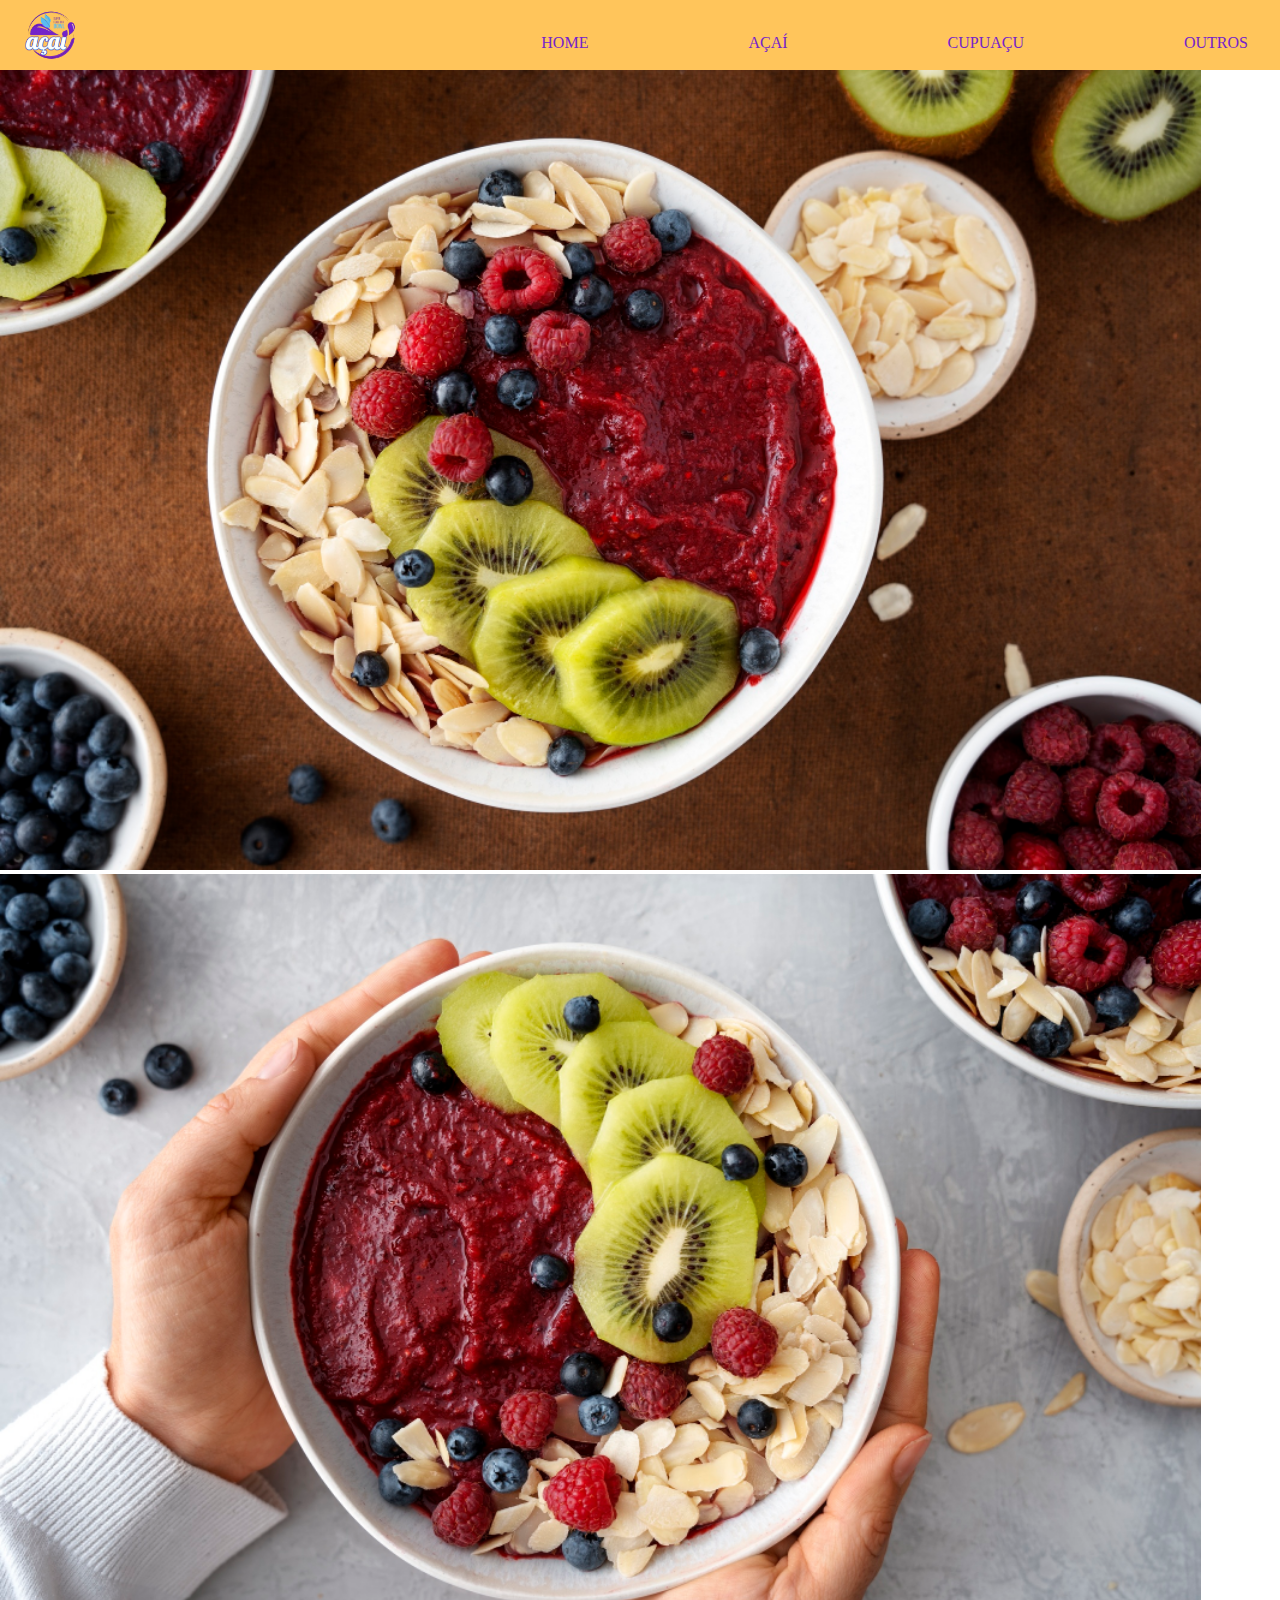
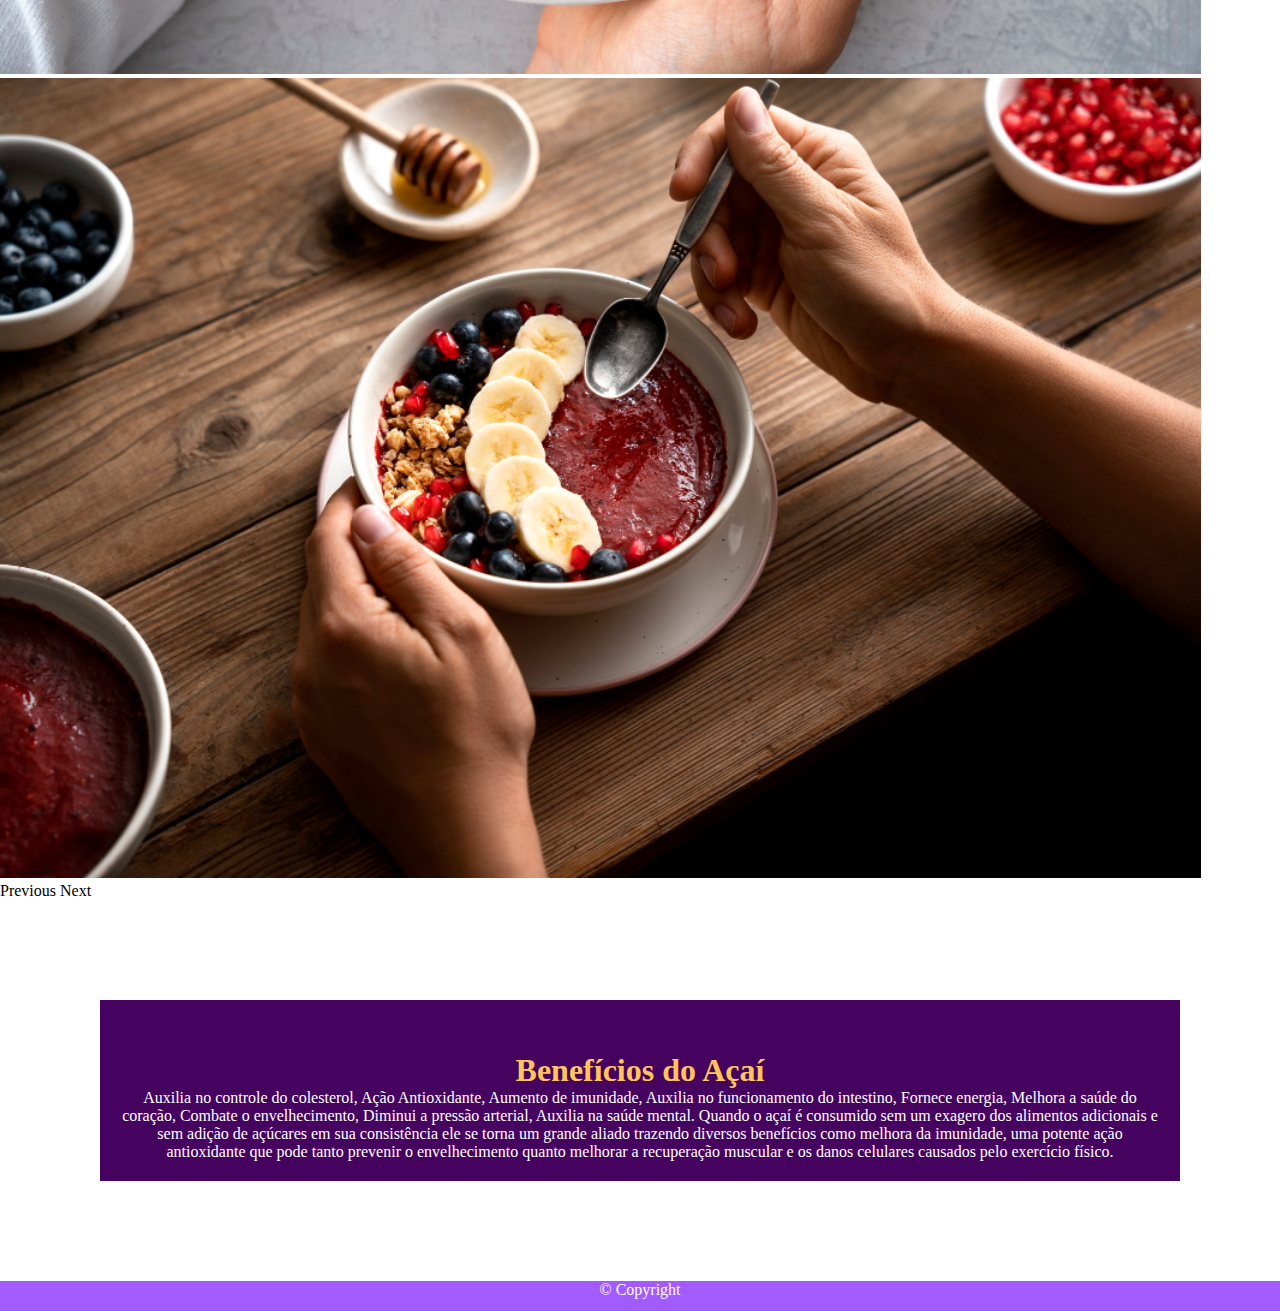
<file: index.html>
<!DOCTYPE html>
<html lang="pt-BR">
<head>
    <meta charset="UTF-8">
    <meta http-equiv="X-UA-Compatible" content="IE=edge">
    <meta name="viewport" content="width=device-width, initial-scale=1.0">
    <title>Prova 1</title>
    <link href="https://cdn.jsdelivr.net/npm/bootstrap@5.3.0-alpha3/dist/css/bootstrap.min.css" rel="stylesheet" integrity="sha384-KK94CHFLLe+nY2dmCWGMq91rCGa5gtU4mk92HdvYe+M/SXH301p5ILy+dN9+nJOZ" crossorigin="anonymous">
    <link rel="stylesheet" href="style.css">
</head>
<body>
    <nav>
        <img id="logo" src="img/33759809_8087039-removebg-preview.png" alt="">
        <div class="paginas">
           <ul>
               <li class="links"><a href="index.html">
                   HOME
               </li></a>

               <li class="links"><a href="açai.html">
                   AÇAÍ
               </li></a>

               <li class="links"><a href="cupuaçu.html">
                   CUPUAÇU
               </li></a>

               <li class="links"><a href="outros.html">
                   OUTROS
               </li></a>
           </ul> 
        </div>
        
    </nav>
    <main class="main-home">
        <div id="carouselExampleAutoplaying" class="carousel slide" data-bs-ride="carousel">
            <div class="carousel-inner">
              <div class="carousel-item active">
                <img src="img/wepik-export-20230508175109JB9m.png" class="d-block w-100" alt="...">
              </div>
              <div class="carousel-item">
                <img src="img/wepik-export-202305081907202YU8.png" class="d-block w-100" alt="...">
              </div>
              <div class="carousel-item">
                <img src="img/wepik-export-20230508175310by1X.png" class="d-block w-100" alt="...">
              </div>
            </div>
            <button-c class="carousel-control-prev" type="button" data-bs-target="#carouselExampleAutoplaying" data-bs-slide="prev">
              <span class="carousel-control-prev-icon" aria-hidden="true"></span>
              <span class="visually-hidden">Previous</span>
            </button-c>
            <button-c class="carousel-control-next" type="button" data-bs-target="#carouselExampleAutoplaying" data-bs-slide="next">
              <span class="carousel-control-next-icon" aria-hidden="true"></span>
              <span class="visually-hidden">Next</span>
            </button-c>
          </div>

          <div class="sobre">
            <div class="textos-home">
              <h1 class="titulo-sobre">Benefícios do Açaí</h1>
              <p class="paragrafo-sobre">
                  Auxilia no controle do colesterol,
                  Ação Antioxidante,
                  Aumento de imunidade,
                  Auxilia no funcionamento do intestino,
                  Fornece energia,
                  Melhora a saúde do coração,
                  Combate o envelhecimento,
                  Diminui a pressão arterial,
                  Auxilia na saúde mental.
                  Quando o açaí é consumido sem um exagero dos alimentos adicionais e sem adição de açúcares em sua consistência ele se torna um grande aliado trazendo diversos benefícios como melhora da imunidade, uma potente ação antioxidante que pode tanto prevenir o envelhecimento quanto melhorar a recuperação muscular e os danos celulares causados pelo exercício físico.</p>
              </div>  
          </div>

    </main>

    <footer>
        &copy; Copyright
    </footer>

    <script src="https://cdn.jsdelivr.net/npm/bootstrap@5.3.0-alpha3/dist/js/bootstrap.bundle.min.js" integrity="sha384-ENjdO4Dr2bkBIFxQpeoTz1HIcje39Wm4jDKdf19U8gI4ddQ3GYNS7NTKfAdVQSZe" crossorigin="anonymous"></script>
</body>
</html>
</file>
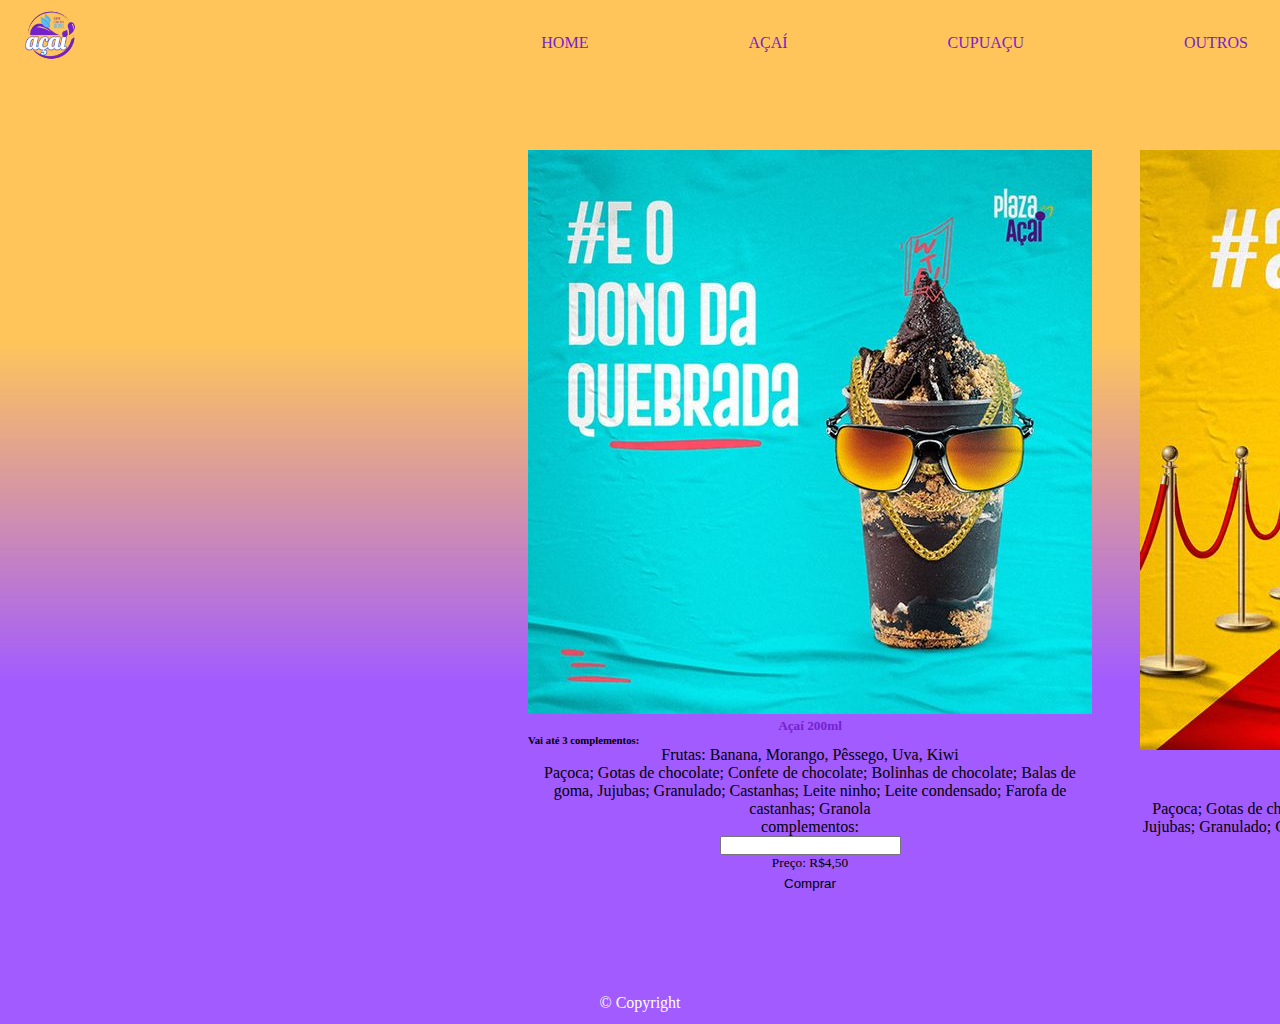
<file: açai.html>
<!DOCTYPE html>
<html lang="pt-BR">
<head>
    <meta charset="UTF-8">
    <meta http-equiv="X-UA-Compatible" content="IE=edge">
    <meta name="viewport" content="width=device-width, initial-scale=1.0">
    <title>Prova 1</title>
    <link href="https://cdn.jsdelivr.net/npm/bootstrap@5.3.0-alpha3/dist/css/bootstrap.min.css" rel="stylesheet" integrity="sha384-KK94CHFLLe+nY2dmCWGMq91rCGa5gtU4mk92HdvYe+M/SXH301p5ILy+dN9+nJOZ" crossorigin="anonymous">
    <link rel="stylesheet" href="style.css">
</head>
<body class="body-açai">
    <nav>
        <img id="logo" src="img/33759809_8087039-removebg-preview.png" alt="">
        <div class="paginas">
           <ul>
               <li class="links"><a href="index.html">
                   HOME
               </li></a>

               <li class="links"><a href="açai.html">
                   AÇAÍ
               </li></a>

               <li class="links"><a href="cupuaçu.html">
                   CUPUAÇU
               </li></a>

               <li class="links"><a href="outros.html">
                   OUTROS
               </li></a>
           </ul> 
        </div>
        
    </nav>
    <main>
     
        <div class="tamanho-card">
            <div class="col">
              <div class="card h-10">
                <img src="img/açai200ml.jpg" class="card-img-top" alt="...">
                <div class="card-body">
                  <h5 class="card-title">Açaí 200ml</h5>
                  <h6 class="card-text- ">Vai até 3 complementos:</h6>
                  <p class="card-text"> Frutas: Banana, Morango, Pêssego, Uva, Kiwi</p>
                  <p class="card-text">Paçoca; Gotas de chocolate; Confete de chocolate; Bolinhas de chocolate; Balas de goma, Jujubas; Granulado; Castanhas; Leite ninho; Leite condensado; Farofa de castanhas; Granola</p>

                </div>
                <div class="card-footer">
                    <label for="">complementos:</label>
                  <input type="text" name="" id="">
                  <small class="text-body-secondary">Preço: R$4,50</small>
                  <button type="button" class="bnt btn-light"> Comprar</button>
                </div>
              </div>
            </div>

            <div class="col">
              <div class="card h-100">
                <img src="img/açai300ml.jpg" class="card-img-top" alt="...">
                <div class="card-body">
                  <h5 class="card-title">Açaí 300ml</h5>
                  <h6 class="card-text ">Vai até 4 complementos:</h6>
                  <p class="card-text"> Frutas: Banana, Morango, Pêssego, Uva, Kiwi</p>
                  <p class="card-text">Paçoca; Gotas de chocolate; Confete de chocolate; Bolinhas de chocolate; Balas de goma, Jujubas; Granulado; Castanhas; Leite ninho; Leite condensado; Farofa de castanhas; Granola</p>


                </div>
                <div class="card-footer">
                    <label for="">complementos:</label>
                  <input type="text" name="" id="complementos">
                  <small class="text-body-secondary">Preço: R$7,00</small>
                  <button type="button" class="bnt btn-light"> Comprar</button>
                </div>
              </div>
            </div>
            <div class="col">
              <div class="card h-100">
                <img src="img/açai500ml.jpg" class="card-img-top" alt="...">
                <div class="card-body">
                  <h5 class="card-title">Açaí 500ml</h5>
                  <h6 class="card-text ">Vai até 5 complementos:</h6>
                  <p class="card-text"> Frutas: Banana, Morango, Pêssego, Uva, Kiwi</p>
                  <p class="card-text">Paçoca; Gotas de chocolate; Confete de chocolate; Bolinhas de chocolate; Balas de goma, Jujubas; Granulado; Castanhas; Leite ninho; Leite condensado; Farofa de castanhas; Granola</p>

                </div>

                <dCiv class="card-footer">
                    <label for="">complementos:</label>
                  <input type="text" name="" id="">  
                  <small class="text-body-secondary">Preço: R$10,00</small>
                  <button type="button" class="bnt btn-light"> Comprar</button>
                </dCiv>
              </div>
            </div>
          </div>    

    </main>

    <footer>
        &copy; Copyright
    </footer>

    <script src="https://cdn.jsdelivr.net/npm/bootstrap@5.3.0-alpha3/dist/js/bootstrap.bundle.min.js" integrity="sha384-ENjdO4Dr2bkBIFxQpeoTz1HIcje39Wm4jDKdf19U8gI4ddQ3GYNS7NTKfAdVQSZe" crossorigin="anonymous"></script>
</body>
</html>
</file>
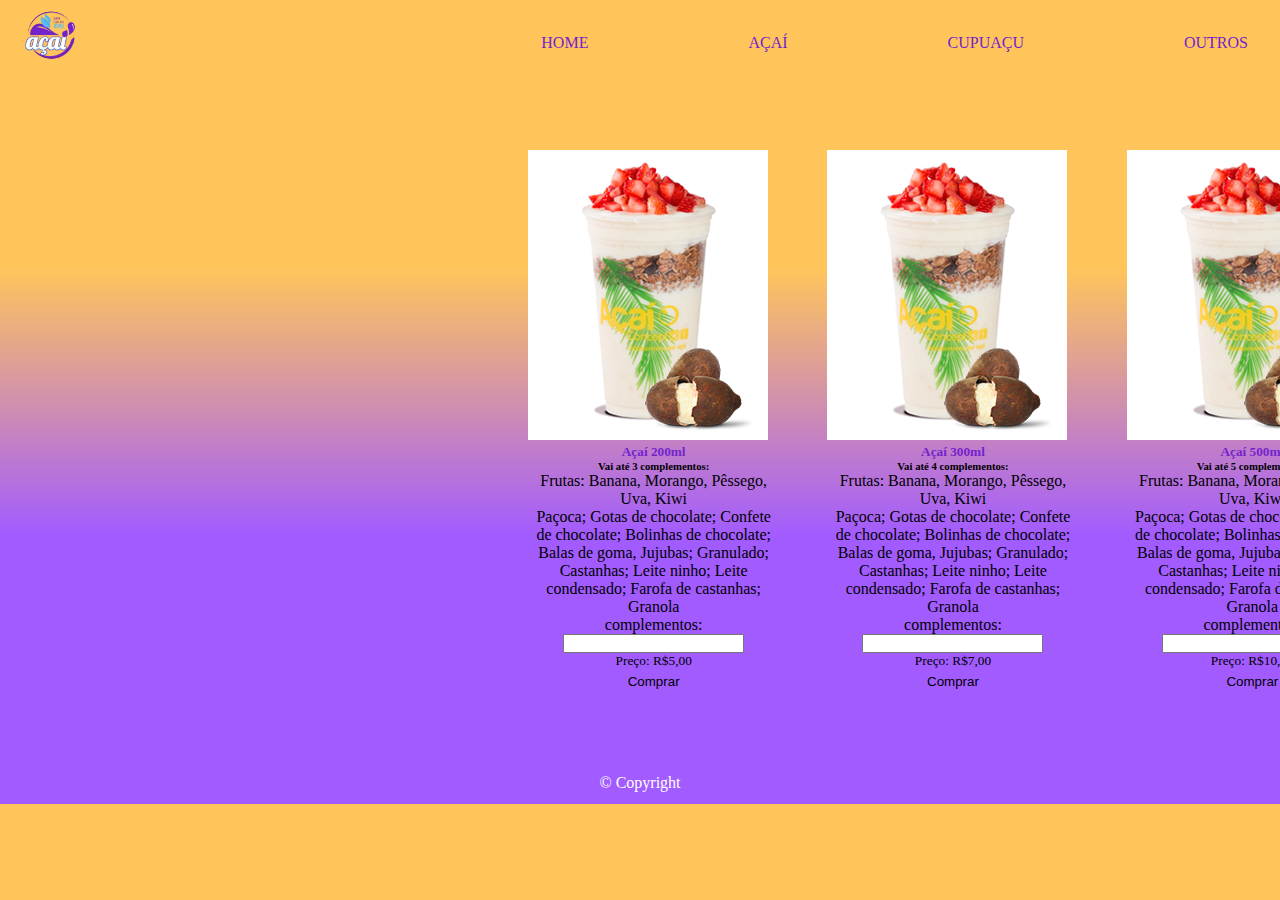
<file: cupuaçu.html>
<!DOCTYPE html>
<html lang="pt-BR">
<head>
    <meta charset="UTF-8">
    <meta http-equiv="X-UA-Compatible" content="IE=edge">
    <meta name="viewport" content="width=device-width, initial-scale=1.0">
    <title>Prova 1</title>
    <link href="https://cdn.jsdelivr.net/npm/bootstrap@5.3.0-alpha3/dist/css/bootstrap.min.css" rel="stylesheet" integrity="sha384-KK94CHFLLe+nY2dmCWGMq91rCGa5gtU4mk92HdvYe+M/SXH301p5ILy+dN9+nJOZ" crossorigin="anonymous">
    <link rel="stylesheet" href="style.css">
</head>
<body class="body-açai">
    <nav>
        <img id="logo" src="img/33759809_8087039-removebg-preview.png" alt="">
        <div class="paginas">
           <ul>
               <li class="links"><a href="index.html">
                   HOME
               </li></a>

               <li class="links"><a href="açai.html">
                   AÇAÍ
               </li></a>

               <li class="links"><a href="cupuaçu.html">
                   CUPUAÇU
               </li></a>

               <li class="links"><a href="outros.html">
                   OUTROS
               </li></a>
           </ul> 
        </div>
        
    </nav>
    <main>
     
        <div class="row tamanho-card">
            <div class="col">
              <div class="card h-100">
                <img src="img/cupuaçu200ml.png" class="card-img-top" alt="...">
                <div class="card-body">
                  <h5 class="card-title">Açaí 200ml</h5>
                  <h6 class="card-text ">Vai até 3 complementos:</h6>
                  <p class="card-text"> Frutas: Banana, Morango, Pêssego, Uva, Kiwi</p>
                  <p class="card-text">Paçoca; Gotas de chocolate; Confete de chocolate; Bolinhas de chocolate; Balas de goma, Jujubas; Granulado; Castanhas; Leite ninho; Leite condensado; Farofa de castanhas; Granola</p>

                </div>
                <div class="card-footer">
                    <label for="">complementos:</label>
                  <input type="text" name="" id="">
                  <small class="text-body-secondary">Preço: R$5,00</small>
                  <button type="button" class="bnt btn-light"> Comprar</button>
                </div>
              </div>
            </div>
            <div class="col">
              <div class="card h-100">
                <img src="img/cupuaçu200ml.png" class="card-img-top" alt="...">
                <div class="card-body">
                  <h5 class="card-title">Açaí 300ml</h5>
                  <h6 class="card-text ">Vai até 4 complementos:</h6>
                  <p class="card-text"> Frutas: Banana, Morango, Pêssego, Uva, Kiwi</p>
                  <p class="card-text">Paçoca; Gotas de chocolate; Confete de chocolate; Bolinhas de chocolate; Balas de goma, Jujubas; Granulado; Castanhas; Leite ninho; Leite condensado; Farofa de castanhas; Granola</p>


                </div>
                <div class="card-footer">
                    <label for="">complementos:</label>
                  <input type="text" name="" id="">
                  <small class="text-body-secondary">Preço: R$7,00</small>
                  <button type="button" class="bnt btn-light"> Comprar</button>
                </div>
              </div>
            </div>
            <div class="col">
              <div class="card h-100">
                <img src="img/cupuaçu200ml.png" class="card-img-top" alt="...">
                <div class="card-body">
                  <h5 class="card-title">Açaí 500ml</h5>
                  <h6 class="card-text ">Vai até 5 complementos:</h6>
                  <p class="card-text"> Frutas: Banana, Morango, Pêssego, Uva, Kiwi</p>
                  <p class="card-text">Paçoca; Gotas de chocolate; Confete de chocolate; Bolinhas de chocolate; Balas de goma, Jujubas; Granulado; Castanhas; Leite ninho; Leite condensado; Farofa de castanhas; Granola</p>

                </div>
                <dCiv class="card-footer">
                    <label for="">complementos:</label>
                  <input type="text" name="" id="">
                  <small class="text-body-secondary">Preço: R$10,00</small>
                  <button type="button" class="bnt btn-light"> Comprar</button>
                </dCiv>
              </div>
            </div>
          </div>    

    </main>

    <footer>
        &copy; Copyright
    </footer>

    <script src="https://cdn.jsdelivr.net/npm/bootstrap@5.3.0-alpha3/dist/js/bootstrap.bundle.min.js" integrity="sha384-ENjdO4Dr2bkBIFxQpeoTz1HIcje39Wm4jDKdf19U8gI4ddQ3GYNS7NTKfAdVQSZe" crossorigin="anonymous"></script>
</body>
</html>
</file>
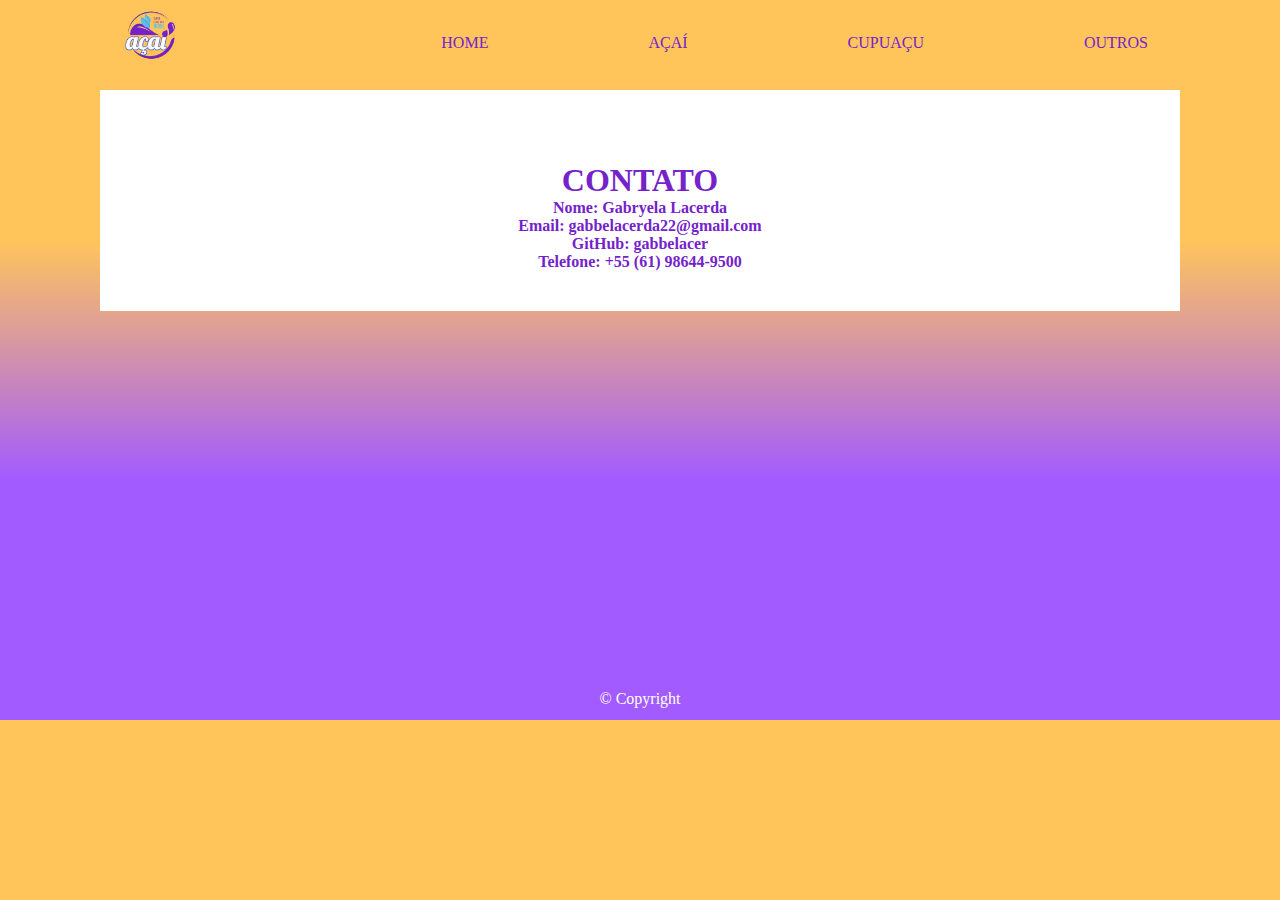
<file: outros.html>
<!DOCTYPE html>
<html lang="pt-BR">
<head>
    <meta charset="UTF-8">
    <meta http-equiv="X-UA-Compatible" content="IE=edge">
    <meta name="viewport" content="width=device-width, initial-scale=1.0">
    <title>Prova 1</title>
    <link href="https://cdn.jsdelivr.net/npm/bootstrap@5.3.0-alpha3/dist/css/bootstrap.min.css" rel="stylesheet" integrity="sha384-KK94CHFLLe+nY2dmCWGMq91rCGa5gtU4mk92HdvYe+M/SXH301p5ILy+dN9+nJOZ" crossorigin="anonymous">
    <link rel="stylesheet" href="style.css">
</head>
<body class="body-outros">
    <nav>
        <img id="logo" src="img/33759809_8087039-removebg-preview.png" alt="">
        <div class="paginas">
           <ul>
               <li class="links"><a href="index.html">
                   HOME
               </li></a>

               <li class="links"><a href="açai.html">
                   AÇAÍ
               </li></a>

               <li class="links"><a href="cupuaçu.html">
                   CUPUAÇU
               </li></a>

               <li class="links"><a href="outros.html">
                   OUTROS
               </li></a>
           </ul> 
        </div>
        
    </nav>
    
    <main class="main-outros">
       <div class="contato"> 
            <h1>CONTATO</h1>
            <h4>Nome: Gabryela Lacerda</h4>
            <h4>Email: gabbelacerda22@gmail.com</h4>
            <h4>GitHub: gabbelacer</h4>
            <h4>Telefone: +55 (61) 98644-9500</h4>
        </div>


    </main>
     <footer>
        &copy; Copyright
    </footer>
</body>
</html>
</file>
<file: style.css>
*{
    margin: 0;
    padding: 0;
    box-sizing: border-box;
}
nav{
    display: flex;
    align-items: center;
    justify-content: space-between;
    background-color: rgb(255, 197, 91);
    padding-left: 1rem;
    text-align: center;
    
}

.paginas ul{
    padding-top: 1rem;
    display: flex;
    gap: 10rem;
    list-style-type: none;
    padding-right: 2rem;
   
}
a{
    text-decoration: none;
    color:#7423cb;
    font-weight: 200;

}
a:hover{
    color:white;
    transition: 0.5s;
}
#logo{
    width: 70px;
}
.carousel img{
    height: 800px;
}
.main-home{
    margin-bottom: 100px;
}
.textos-home{
    /* height: 800px; */
    /* padding-top: 20px; */
    padding: 20px;
    margin-top: 100px;
    margin-left: 100px;
    margin-right: 100px;
    text-align:center;
    align-items: center;
    background-color: #45035f
}
.titulo-sobre{
    color: rgb(255, 197, 91);
}
.paragrafo-sobre{
    color: white;
    /* padding: 1px; */
    /* text-align: center; */
}
footer{
    color: white;
    text-align: center;
    background-color:rgb(162, 91, 255);
    height: 30px;
}

.body-açai{
    background-image: linear-gradient(rgb(255, 197, 91),rgb(255, 197, 91),rgb(162, 91, 255),rgb(162, 91, 255) ) ;
    width: auto;
}
   
.tamanho-card{
    width: 850px;
    display: flex;
    margin-left: 33rem;
    margin-top: 5rem;
    margin-bottom: 5rem;
    gap: 3rem;

    

}
.card-title{
    text-align: center;
    color: #7423cb;
}
.card-text{
    text-align: center;
}
.card-footer{
    flex-direction: column;
    display: flex;
    justify-content: space-between;
    align-items: center;

}
button{
    background-color: transparent;
    border: none;
    padding: 5px;
    border-radius: 5px;
}
button:hover{
    background-color:rgb(255, 197, 91);
    color: white;
    transition: 0.5s;
    padding-left: 50px;
    padding-right: 50px;
}
.main-outros{
    height: 600px;
    text-align: center;
    align-items: center;
    gap: 20px;

}
h1{
    margin-top: 2rem;
}
.body-outros{
    margin-left: 100px;
    margin-right: 100px;
    background-image: linear-gradient(rgb(255, 197, 91),rgb(255, 197, 91),rgb(162, 91, 255),rgb(162, 91, 255) ) ; 
    
}
.contato{
    margin-top: 20px;
    background-color: white;
    color: #7423cb;
    padding: 40px;
}
</file>
